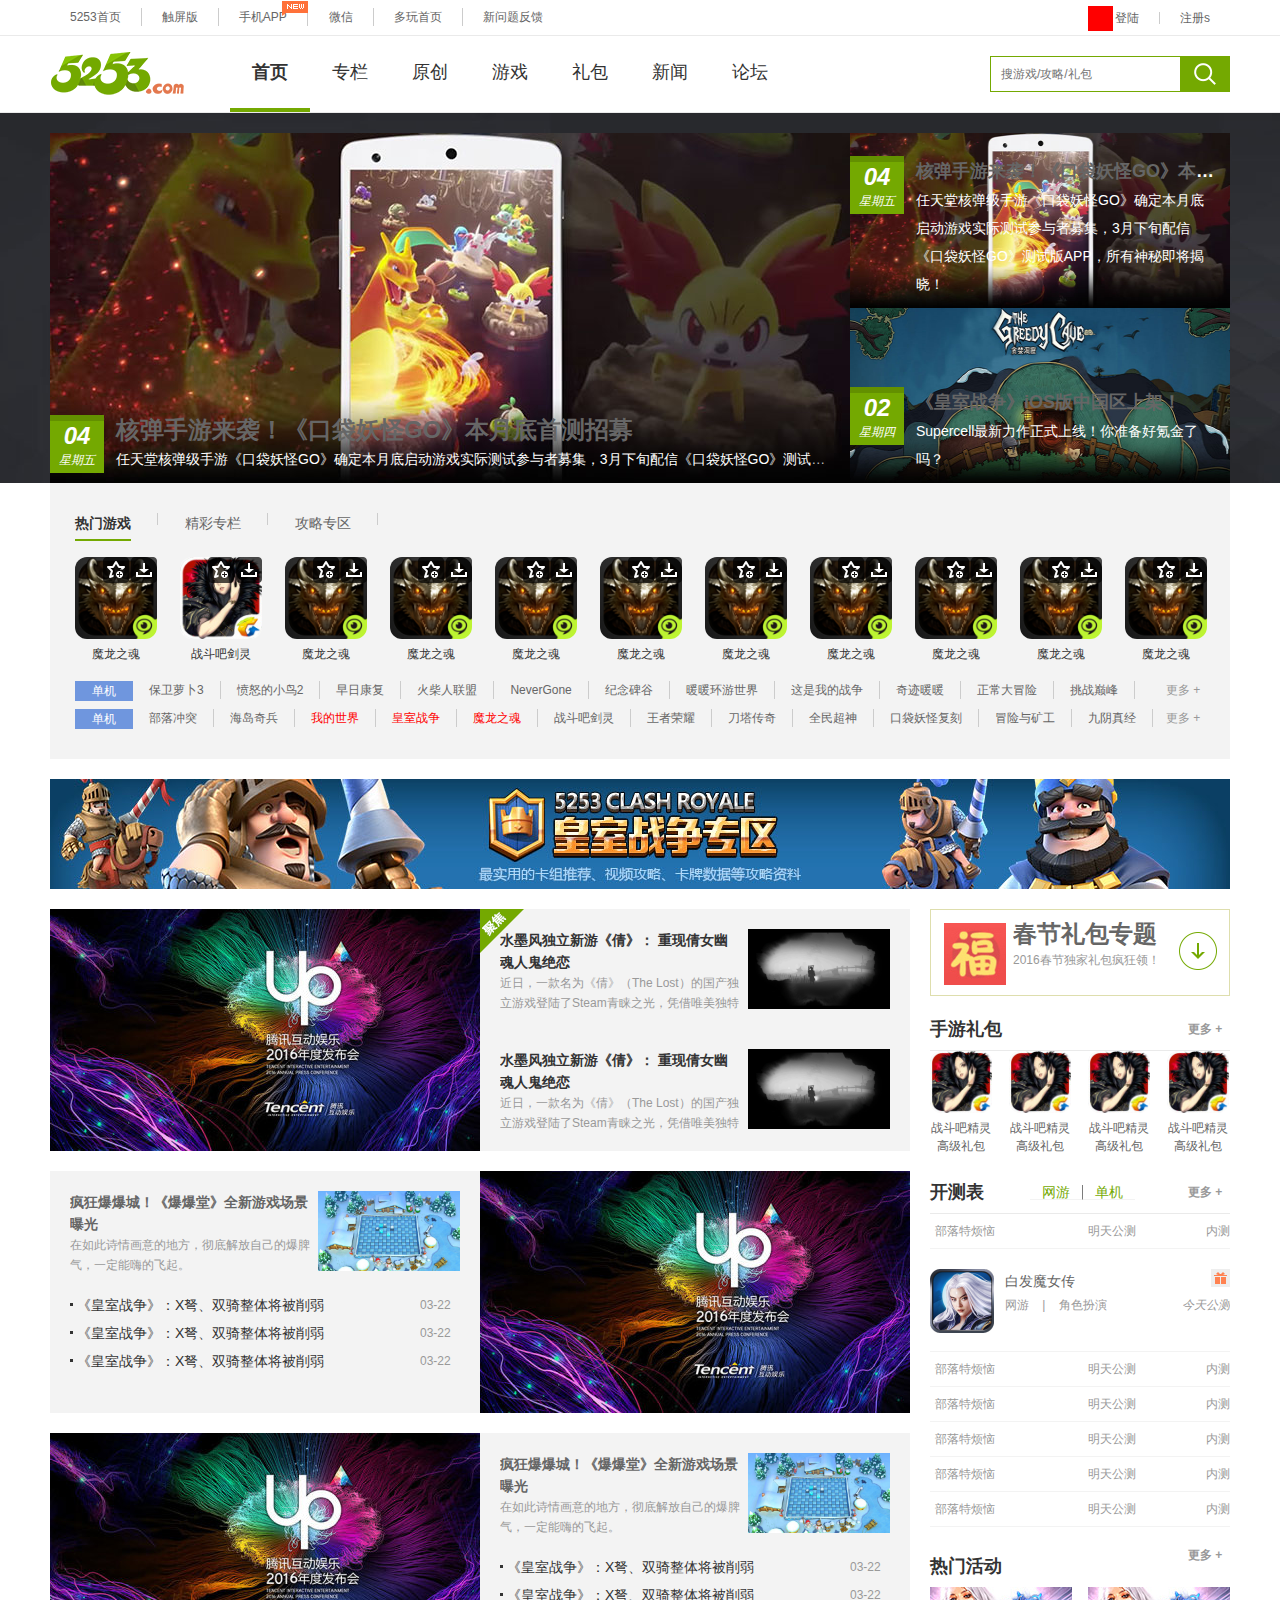
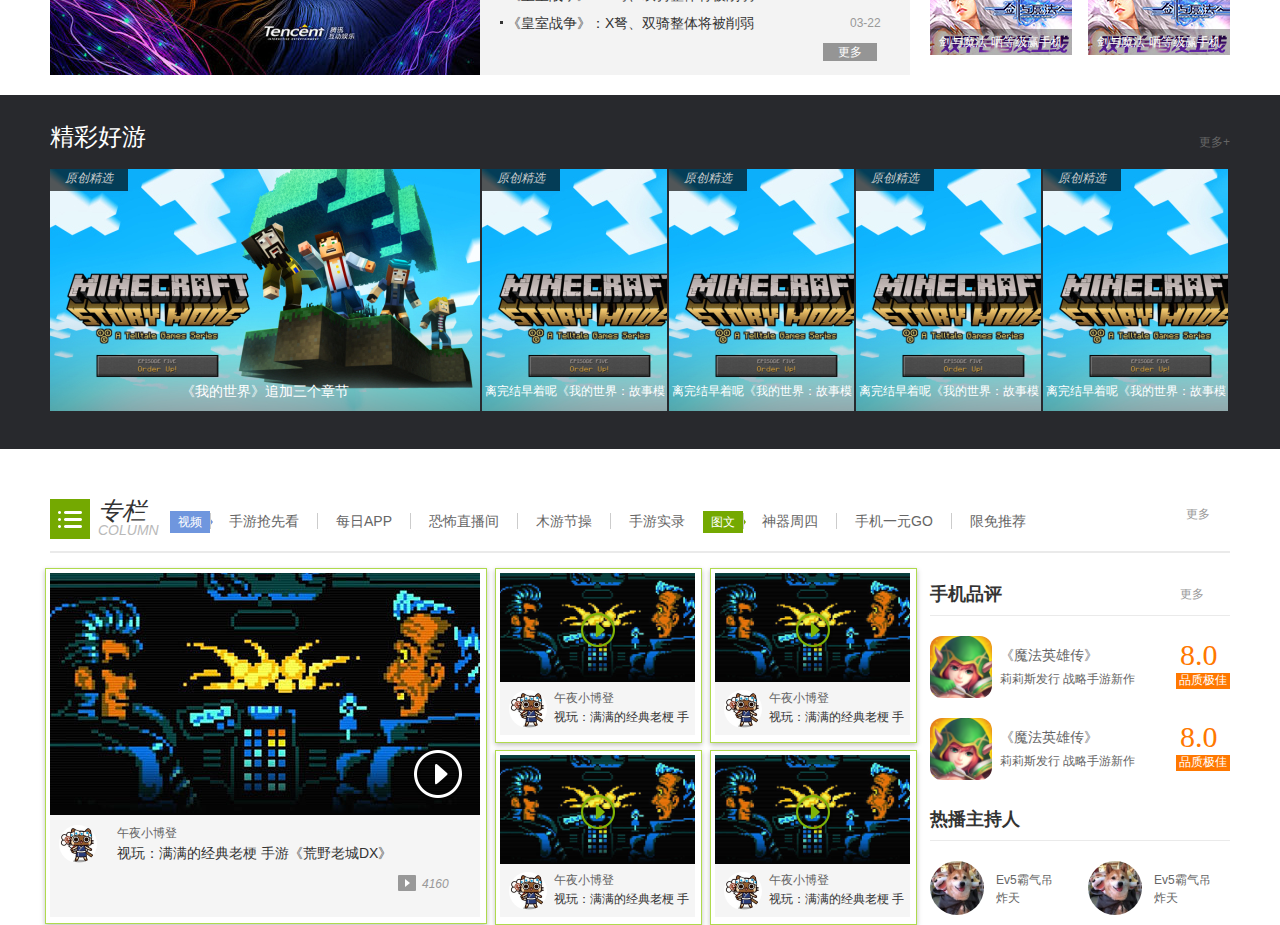
<file: index.html>
<!DOCTYPE html>
<html lang="en">
<head>
	<meta http-equiv="content-Type" content="text/html" charset="utf-8"> 
	<meta http-equiv="Content-language" content="zh-CN">
	<meta property="qc:admins" content="000000"> <!-- 用户使用权 -->
	<title>5253手机游网_好玩的游戏免费下载_我爱上手机游戏第一站</title>
	<meta name="keywords" content="手机游戏，手机游戏下载，手机游戏免费下载，iPad游戏，iphone游戏，安卓Android游戏，好玩的手机游戏，手机游戏排行榜">
	<meta name="disription" content="5253.com为玩家免费提供最新最全好玩的安卓Andriod、iPhone、iPad手机游戏下载，最详尽的手机游戏攻略，最专业的手机游戏交流社区以及权威的手机游戏评测，是手机游戏玩家找游戏玩游戏的第一选择！">
	<meta name="baidu-site-verification" content="z57pjpgrR">
	<meta name="360-site-verificstion" content="">
	<meta name="google-site-verification" content="">
	<meta name="mobile-agent" content="format=html5; url=http://m.5253.com"> <!-- 移动代理 -->
	<link rel="stylesheet" type="text/css" href="style/index.css">
	<link rel="stylesheet" type="text/css" href="style/index v2.css">
</head>
<body>
	<div class="top_warp">
		<div class="top">
			<ul class="top_l fl">
				<li class="first-li">
					<a href="#" title="5253首页" target="_blank">5253首页</a>
				</li>
				<li>
					<a href="#" title="触屏版" target="_blank">触屏版</a>
				</li >
				<li style="position:relative;">
					<a href="" title="手机APP" target="_blank">手机APP</a>
					<span class="icon_new"></span>
				</li>
				<li>
					<a href="#" id="microMessage" class="microMessage" title="_blank">微信
						<div class="qrcode_hover" style="display:;">
							<span class="qrcode_serv">
								<i></i>
								5253礼包
							</span>
							<span class="qrcode_book">
								<i></i>
								5253原创
							</span>
						</div>
					</a>
				</li>
								<li class="first-li">
					<a href="#" title="多玩首页" target="_blank">多玩首页</a>
				</li>
								<li class="first-li">
					<a href="#" title="新问题反馈" target="_blank" class="bor_none">新问题反馈</a>
				</li>

			</ul>
			<ul class="top_r fr">
				<li>
					<div class="login">
					<span id="userlogin" class="start_name">登陆</span>
					<span  class="user_face" id="userFaceWarp"></span>
					<div class="suc_wrap" style="display:none;">
						<a href="javascript:;" target="_blank" id="userHome" class="login_item">
							我的主页
						</a>
						<a href="javascript:;" target="_blank" id="userData" class="login_item">
							个人资料
						</a>
						<a href="javascript:;" target="_blank" id="userMessage" class="login_item">
							消息提醒
						</a>
						<a href="javascript:;" target="_blank" id="loginOut" class="login_item loginOut">
							退出
						</a>



					</div>

					</div>
				</li>
				<li class="last_li" id="regsiterLi">
					<div class="bor_none register">
						<a href="#" target="_blank">注册s</a>
					</div>
				</li>	
			</ul>
		</div>
	</div>
	<div class="nav_warp" id="navWarp">
		<div class="nav">
			<div class="logo" style="cursor:pointer;">
				
			</div>
			<ul id="mainTitle">
				<li>
					<a href="http://www.5253.com/"target="_blank" class="keep_active">首页</a>
				</li>
				<li>
					<a href="http://www.5253.com/zhuanlan.html"target="_blank" class="">专栏</a>
				</li>
				<li>
					<a href="http://www.5253.com/"target="_blank" class="">原创</a>
				</li>
				<li>
					<a href="http://www.5253.com/"target="_blank" class="">游戏</a>
				</li>
				<li>
					<a href="http://www.5253.com/"target="_blank" class="">礼包</a>
				</li>
				<li>
					<a href="http://www.5253.com/"target="_blank" class="">新闻</a>
				</li>
				<li>
					<a href="http://www.5253.com/"target="_blank" class="">论坛</a>
				</li>

			</ul>
			<div class="search_wrap">
				<input type="text" id="searchKey" placeholder="搜游戏/攻略/礼包">
				<a href="javascript:;" class="search_btn" id="searchBtn">
					<i></i>
				</a>
				<ul id="searchRes" style="display:none;">
					<li class="selected">
						<a href="#" target="_blank" class="game">
							<span class="img">
								<img src="images/30445_w32_h32.png">
							</span>
							<span class="name">漫威：未来之战
							</span>
						</a>
					</li>
					<li class="selected">
						<a href="#" target="_blank" class="game">
							<span class="img">
								<img src="images/30445_w32_h32.png">
							</span>
							<span class="name">漫威：未来之战
							</span>
						</a>
					</li>
					<li class="selected">
						<a href="#" target="_blank" class="game">
							<span class="img">
								<img src="images/30445_w32_h32.png">
							</span>
							<span class="name">漫威：未来之战
							</span>
						</a>
					</li>
					<li class="selected">
						<a href="#" target="_blank" class="game">
							<span class="img">
								<img src="images/30445_w32_h32.png">
							</span>
							<span class="name">漫威：未来之战
							</span>
						</a>
					</li>
					<li class="selected">
						<a href="#" target="_blank" class="game">
							<span class="img">
								<img src="images/30445_w32_h32.png">
							</span>
							<span class="name">漫威：未来之战
							</span>
						</a>
					</li>
					<li class="selected">
						<a href="#" target="_blank" class="game">
							<span class="img">
								<img src="images/30445_w32_h32.png">
							</span>
							<span class="name">漫威：未来之战
							</span>
						</a>
					</li>
					<li class="selected">
						<a href="#" target="_blank" class="text">
							每日APP598期：《动力盘旋》 天才滑板少年极速比拼
						</a>
					</li>
					<li class="selected">
						<a href="#" target="_blank" class="text">
							每日APP598期：《动力盘旋》 天才滑板少年极速比拼
						</a>
					</li>
					<li class="selected">
						<a href="#" target="_blank" class="text">
							每日APP598期：《动力盘旋》 天才滑板少年极速比拼
						</a>
					</li>
				</ul>				
			</div>
		</div>
		<div class="hov_bar" id="hov_bar">
			<ul id="titleItem_1" style="display:none; left:-78px;">
					<li>
						<a href="#" target="_blank" data-dwclick="dwclick" data-ckstat="home_sub_nav0">每日APP</a>
					</li>
					<li>
						<a href="#" target="_blank" data-dwclick="dwclick" data-ckstat="home_sub_nav1">手游抢先看</a>
					</li>
					<li>
						<a href="#" target="_blank" data-dwclick="dwclick" data-ckstat="home_sub_nav2">恐怖直播间</a>
					</li>
					<li>
						<a href="#" target="_blank" data-dwclick="dwclick" data-ckstat="home_sub_nav3">木游节操</a>
					</li>

					<li>
						<a href="#" target="_blank" data-dwclick="dwclick" data-ckstat="home_sub_nav4">霸气测录</a>
					</li>
					<li>
						<a href="#" target="_blank" data-dwclick="dwclick" data-ckstat="home_sub_nav5">神奇周四</a>
					</li>
					
					<li>
						<a href="#" target="_blank" data-dwclick="dwclick" data-ckstat="home_sub_nav6">新游速报</a>
					</li>
					<li>
						<a href="#" target="_blank" data-dwclick="dwclick" data-ckstat="home_sub_nav7">无责乱评</a>
					</li>

					<li>
						<a href="#" target="_blank" data-dwclick="dwclick" data-ckstat="home_sub_nav8">全部栏目</a>
					</li>
			</ul>
			<ul id="titleItem_2" style="display:none; left:180px;">
					<li>
						<a href="#" target="_blank" data-dwclick="dwclick" data-ckstat="home_sub_nav0">每日APP</a>
					</li>
					<li>
						<a href="#" target="_blank" data-dwclick="dwclick" data-ckstat="home_sub_nav1">手游抢先看</a>
					</li>
					<li>
						<a href="#" target="_blank" data-dwclick="dwclick" data-ckstat="home_sub_nav2">恐怖直播间</a>
					</li>
					<li>
						<a href="#" target="_blank" data-dwclick="dwclick" data-ckstat="home_sub_nav3">木游节操</a>
					</li>

					<li>
						<a href="#" target="_blank" data-dwclick="dwclick" data-ckstat="home_sub_nav4">霸气测录</a>
					</li>
					<li>
						<a href="#" target="_blank" data-dwclick="dwclick" data-ckstat="home_sub_nav5">神奇周四</a>
					</li>
					
					<li>
						<a href="#" target="_blank" data-dwclick="dwclick" data-ckstat="home_sub_nav6">新游速报</a>
					</li>
					<li>
						<a href="#" target="_blank" data-dwclick="dwclick" data-ckstat="home_sub_nav7">无责乱评</a>
					</li>

					<li>
						<a href="#" target="_blank" data-dwclick="dwclick" data-ckstat="home_sub_nav8">全部栏目</a>
					</li>
			</ul>
			<ul id="titleItem_3" style="display:none;left:162px;">
					<li>
						<a href="#" target="_blank" data-dwclick="dwclick" data-ckstat="home_sub_nav0">每日APP</a>
					</li>
					<li>
						<a href="#" target="_blank" data-dwclick="dwclick" data-ckstat="home_sub_nav1">手游抢先看</a>
					</li>
					<li>
						<a href="#" target="_blank" data-dwclick="dwclick" data-ckstat="home_sub_nav2">恐怖直播间</a>
					</li>
					<li>
						<a href="#" target="_blank" data-dwclick="dwclick" data-ckstat="home_sub_nav3">木游节操</a>
					</li>

					<li>
						<a href="#" target="_blank" data-dwclick="dwclick" data-ckstat="home_sub_nav4">霸气测录</a>
					</li>
					<li>
						<a href="#" target="_blank" data-dwclick="dwclick" data-ckstat="home_sub_nav5">神奇周四</a>
					</li>
					
					<li>
						<a href="#" target="_blank" data-dwclick="dwclick" data-ckstat="home_sub_nav6">新游速报</a>
					</li>
					<li>
						<a href="#" target="_blank" data-dwclick="dwclick" data-ckstat="home_sub_nav7">无责乱评</a>
					</li>

					<li>
						<a href="#" target="_blank" data-dwclick="dwclick" data-ckstat="home_sub_nav8">全部栏目</a>
					</li>
			</ul>
			<ul id="titleItem_4" style="display:none; left:386px;">
					<li>
						<a href="#" target="_blank" data-dwclick="dwclick" data-ckstat="home_sub_nav0">每日APP</a>
					</li>
					<li>
						<a href="#" target="_blank" data-dwclick="dwclick" data-ckstat="home_sub_nav1">手游抢先看</a>
					</li>
					<li>
						<a href="#" target="_blank" data-dwclick="dwclick" data-ckstat="home_sub_nav2">恐怖直播间</a>
					</li>
					<li>
						<a href="#" target="_blank" data-dwclick="dwclick" data-ckstat="home_sub_nav3">木游节操</a>
					</li>

					<li>
						<a href="#" target="_blank" data-dwclick="dwclick" data-ckstat="home_sub_nav4">霸气测录</a>
					</li>
					<li>
						<a href="#" target="_blank" data-dwclick="dwclick" data-ckstat="home_sub_nav5">神奇周四</a>
					</li>
					
					<li>
						<a href="#" target="_blank" data-dwclick="dwclick" data-ckstat="home_sub_nav6">新游速报</a>
					</li>
					<li>
						<a href="#" target="_blank" data-dwclick="dwclick" data-ckstat="home_sub_nav7">无责乱评</a>
					</li>

					<li>
						<a href="#" target="_blank" data-dwclick="dwclick" data-ckstat="home_sub_nav8">全部栏目</a>
					</li>
			</ul>
			<ul id="titleItem_5" style="display:none; left:385px;">
					<li>
						<a href="#" target="_blank" data-dwclick="dwclick" data-ckstat="home_sub_nav0">每日APP</a>
					</li>
					<li>
						<a href="#" target="_blank" data-dwclick="dwclick" data-ckstat="home_sub_nav1">手游抢先看</a>
					</li>
					<li>
						<a href="#" target="_blank" data-dwclick="dwclick" data-ckstat="home_sub_nav2">恐怖直播间</a>
					</li>
					<li>
						<a href="#" target="_blank" data-dwclick="dwclick" data-ckstat="home_sub_nav3">木游节操</a>
					</li>

					<li>
						<a href="#" target="_blank" data-dwclick="dwclick" data-ckstat="home_sub_nav4">霸气测录</a>
					</li>
					<li>
						<a href="#" target="_blank" data-dwclick="dwclick" data-ckstat="home_sub_nav5">神奇周四</a>
					</li>
					
					<li>
						<a href="#" target="_blank" data-dwclick="dwclick" data-ckstat="home_sub_nav6">新游速报</a>
					</li>
					<li>
						<a href="#" target="_blank" data-dwclick="dwclick" data-ckstat="home_sub_nav7">无责乱评</a>
					</li>

					<li>
						<a href="#" target="_blank" data-dwclick="dwclick" data-ckstat="home_sub_nav8">全部栏目</a>
					</li>
			</ul>
		</div>
	</div>
	<!-- banner -->
	<div class="banner_wrap">
		<div class="banner">
			<div class="b_item b_l" style="cursor:pointer;">
				<img alt="核弹手游来袭！《口袋妖怪GO》本月底首测招募" src="images/201603101746101632.jpeg" width="800px" height="350px">
				<div class="b_des default">
					<span>
						<i class="day">04</i>
						<i class="week">星期五</i>
					</span>
					<h2>
						<a href="#">                                                        核弹手游来袭！《口袋妖怪GO》本月底首测招募
                                                    </a>
					</h2>
					<h6>
						<a href="#">                                                         任天堂核弹级手游《口袋妖怪GO》确定本月底启动游戏实际测试参与者募集，3月下旬配信《口袋妖怪GO》测试版APP，所有神秘即将揭晓！
                                                                                      		                     
                                                    </a>
					</h6>
				</div>
			</div>
			<div class="b_item b_r_1" style="cursor:pointer;">
				<img alt="核弹手游来袭！《口袋妖怪GO》本月底首测招募" src="images/201603101746101632.jpeg" width="800px" height="350px">
				<div class="b_des ">
					<span>
						<i class="day">04</i>
						<i class="week">星期五</i>
					</span>
					<h2>
						<a href="#">                                                        核弹手游来袭！《口袋妖怪GO》本月底首测招募
                                                    </a>
					</h2>
					<h6>
						<a href="#">                                                         任天堂核弹级手游《口袋妖怪GO》确定本月底启动游戏实际测试参与者募集，3月下旬配信《口袋妖怪GO》测试版APP，所有神秘即将揭晓！
                                                                                      		                     
                                                    </a>
					</h6>
				</div>
			</div>
			<div class="b_item b_r_2" style="cursor:pointer;">
				<img alt="《皇室战争》ios版中国区上架
				！" src="images/201603100951515961.jpeg" width="380px" height="175px">
				<div class="b_des">
					<span>
						<i class="day">02</i>
						<i class="week">星期四</i>
					</span>
					<h2>
						<a href="#">                   《皇室战争》iOS版中国区上架！
                                                    </a>
					</h2>
					<h6>
						<a href="#">      
                        Supercell最新力作正式上线！你准备好氪金了吗？
                                                                                      		                     
                                                    </a>
					</h6>
				</div>
			</div>
		</div>
	</div>
	<!-- banner end -->
	<!-- 热门推荐start-->
	<div class="game_type" id="gameTypeWrap">
		<ul class="top clearfix">
			<li class="first">
				<a href="javascript:;" class="active">热门游戏</a>
				<i></i>
			</li>

			<li>
				<a href="javascript:;" class="">精彩专栏</a>
				<i></i>
			</li>

			<li>
				<a href="javascript:;" class="">攻略专区</a>
				<i></i>
			</li>
		</ul>
			<!-- 热门游戏start -->

		<ul class="center clearfix" style="display:none;">
			<li>
				<a href="#">
					<span class="photo">
						<img src="images/42739_w96_h96.jpeg">
					</span>
					<span class="name">射雕英雄传3D</span>
					<i class="save mod_save_down"></i>
					<i class="down mod_save_down"></i>
				</a>
			</li>
			<li>
				<a href="#">
					<span class="photo">
						<img src="images/50014_w96_h96.png">
					</span>
					<span class="name">青丘狐传说</span>
					<i class="save mod_save_down"></i>
					<i class="down mod_save_down"></i>
				</a>
			</li>
			<li>
				<a href="#">
					<span class="photo">
						<img src="images/38971_w96_h96.png">
					</span>
					<span class="name">保卫萝卜3</span>
					<i class="save mod_save_down"></i>
					<i class="down mod_save_down"></i>
				</a>
			</li>
			<li>
				<a href="#">
					<span class="photo">
						<img src="images/19768_w96_h96.jpeg">
					</span>
					<span class="name">战斗吧剑灵</span>
					<i class="save mod_save_down"></i>
					<i class="down mod_save_down"></i>
				</a>
			</li>
			
			<li>
				<a href="#">
					<span class="photo">
						<img src="images/48751_w96_h96.png">
					</span>
					<span class="name">剑与魔法</span>
					<i class="save mod_save_down"></i>
					<i class="down mod_save_down"></i>
				</a>
			</li>
			<li>
				<a href="#">
					<span class="photo">
						<img src="images/15508_w96_h96.png">
					</span>
					<span class="name">征程</span>
					<i class="save mod_save_down"></i>
					<i class="down mod_save_down"></i>
				</a>
			</li>
			<li>
				<a href="#">
					<span class="photo">
						<img src="images/276_w96_h96.png">
					</span>
					<span class="name">我叫MT Online</span>
					<i class="save mod_save_down"></i>
					<i class="down mod_save_down"></i>
				</a>
			</li>
			<li>
				<a href="#">
					<span class="photo">
						<img src="images/49879_w96_h96.png">
					</span>
					<span class="name">皇室战争</span>
					<i class="save mod_save_down"></i>
					<i class="down mod_save_down"></i>
				</a>
			</li>
			<li>
				<a href="#">
					<span class="photo">
						<img src="images/31081_w96_h96.jpeg">
					</span>
					<span class="name">天子</span>
					<i class="save mod_save_down"></i>
					<i class="down mod_save_down"></i>
				</a>
			</li>
			<li>
				<a href="#">
					<span class="photo">
						<img src="images/46663_w96_h96.jpeg">
					</span>
					<span class="name">永夜之帝国双璧</span>
					<i class="save mod_save_down"></i>
					<i class="down mod_save_down"></i>
				</a>
			</li>
			<li class="last">
				<a href="#">
					<span class="photo">
						<img src="images/48277_w96_h96.png">
					</span>
					<span class="name">航海王强者之路</span>
					<i class="save mod_save_down"></i>
					<i class="down mod_save_down"></i>
				</a>
			</li>

		</ul>
		<!-- 热门游戏end -->
		<!-- 精彩专栏start -->
		<ul class="center clearfix column_wrap" style="display:none;">
			<li>
				<ul class="column clearfix" >
					<li class="column_video">
						<a targrt="_blank"
						 href="#">视频</a>
					</li>
					<li>
						<a target="_blank" href="#">
							<img src="images/201510211349444460.jpeg" alt="恐怖直播间">
							<i>每周一</i>
							<span class="hover_mask">恐怖直播间</span>
						</a>
					</li>
					<li>
						<a target="_blank" href="#">
							<img src="images/201510211349444460.jpeg" alt="恐怖直播间">
							<i>每周五</i>
							<span class="hover_mask">手游竞技场</span>
						</a>
					</li>
					<li>
						<a target="_blank" href="#">
							<img src="images/201510211349444460.jpeg" alt="恐怖直播间">
							<i>每周一</i>
							<span class="hover_mask">恐怖直播间</span>
						</a>
					</li>
					<li>
						<a target="_blank" href="#">
							<img src="images/201510211349444460.jpeg" alt="恐怖直播间">
							<i>每周一</i>
							<span class="hover_mask">恐怖直播间</span>
						</a>
					</li>
					<li>
						<a target="_blank" href="#">
							<img src="images/201510211349444460.jpeg" alt="恐怖直播间">
							<i>每周一</i>
							<span class="hover_mask">恐怖直播间</span>
						</a>
					</li>
					<li>
						<a target="_blank" href="#">
							<img src="images/201510211349444460.jpeg" alt="恐怖直播间">
							<i>每周一</i>
							<span class="hover_mask">恐怖直播间</span>
						</a>
					</li>
					<li class="last">
						<a target="_blank" href="#">
							<img src="images/201510211349444460.jpeg" alt="神奇周四">
							<i>每周一</i>
							<span class="hover_mask">神奇周四</span>
						</a>
					</li>
			
				</ul>
			</li>
			<li>
				<ul class="column clearfix" >
					<li class="column_pictxt">
						<a targrt="_blank"
						 href="#">图文</a>
					</li>
					<li>
						<a target="_blank" href="#">
							<img src="images/201510211349444460.jpeg" alt="手游实录">
							<span class="hover_mask">手游实录</span>
						</a>
					</li>
					<li>
						<a target="_blank" href="#">
							<img src="images/201510211349444460.jpeg" alt="新游速报">
							<span class="hover_mask">新游速报</span>
						</a>
					</li>
					<li>
						<a target="_blank" href="#">
							<img src="images/201510211349444460.jpeg" alt="手游一元go">
							<i>每周一</i>
							<span class="hover_mask">手游一元go</span>
						</a>
					</li>
					<li>
						<a target="_blank" href="#">
							<img src="images/201510211349444460.jpeg" alt="歪果仁日报">
							<span class="hover_mask">歪果仁日报</span>
						</a>
					</li>
					<li>
						<a target="_blank" href="#">
							<img src="images/201510211349444460.jpeg" alt="手游top榜">
							<span class="hover_mask">手游TOP榜</span>
						</a>
					</li>
					<li>
						<a target="_blank" href="#">
							<img src="images/201510211349444460.jpeg" alt="新游评测">
							<span class="hover_mask">新游评测</span>
						</a>
					</li>
					<li class="last">
						<a target="_blank" href="#">
							<img src="images/201510211349444460.jpeg" alt="神奇周四">
							<span class="hover_mask">神奇周四</span>
						</a>
					</li>

				</ul>
			</li>
		</ul>
		<!-- 精彩专栏end -->
		<!-- 攻略专区start -->
		<ul class="center clearfix" style="display:block;">
			<li>
				<a href="#">
				<span class="photo">
					<img src="images/47704_w96_h96.png">
					<i>全方位攻略</i>
				</span>
				<span class="name">魔龙之魂</span>
				<i class="save mod_save_down"></i>
				<i class="down mod_save_down"></i>	
				</a>
			</li>
			<li>
				<a href="#">
					<span class="photo">
						<img src="images/19768_w96_h96.jpeg">
					</span>
					<span class="name">战斗吧剑灵</span>
					<i class="save mod_save_down"></i>
					<i class="down mod_save_down"></i>
				</a>
			</li>
			<li>
				<a href="#">
				<span class="photo">
					<img src="images/47704_w96_h96.png">
					<i>全方位攻略</i>
				</span>
				<span class="name">魔龙之魂</span>
				<i class="save mod_save_down"></i>
				<i class="down mod_save_down"></i>	
				</a>
			</li>
			<li>
				<a href="#">
				<span class="photo">
					<img src="images/47704_w96_h96.png">
					<i>全方位攻略</i>
				</span>
				<span class="name">魔龙之魂</span>
				<i class="save mod_save_down"></i>
				<i class="down mod_save_down"></i>	
				</a>
			</li>
			<li>
				<a href="#">
				<span class="photo">
					<img src="images/47704_w96_h96.png">
					<i>全方位攻略</i>
				</span>
				<span class="name">魔龙之魂</span>
				<i class="save mod_save_down"></i>
				<i class="down mod_save_down"></i>	
				</a>
			</li>
			<li>
				<a href="#">
				<span class="photo">
					<img src="images/47704_w96_h96.png">
					<i>全方位攻略</i>
				</span>
				<span class="name">魔龙之魂</span>
				<i class="save mod_save_down"></i>
				<i class="down mod_save_down"></i>	
				</a>
			</li>
			<li>
				<a href="#">
				<span class="photo">
					<img src="images/47704_w96_h96.png">
					<i>全方位攻略</i>
				</span>
				<span class="name">魔龙之魂</span>
				<i class="save mod_save_down"></i>
				<i class="down mod_save_down"></i>	
				</a>
			</li>
			<li>
				<a href="#">
				<span class="photo">
					<img src="images/47704_w96_h96.png">
					<i>全方位攻略</i>
				</span>
				<span class="name">魔龙之魂</span>
				<i class="save mod_save_down"></i>
				<i class="down mod_save_down"></i>	
				</a>
			</li>
			<li>
				<a href="#">
				<span class="photo">
					<img src="images/47704_w96_h96.png">
					<i>全方位攻略</i>
				</span>
				<span class="name">魔龙之魂</span>
				<i class="save mod_save_down"></i>
				<i class="down mod_save_down"></i>	
				</a>
			</li>
			<li>
				<a href="#">
				<span class="photo">
					<img src="images/47704_w96_h96.png">
					<i>全方位攻略</i>
				</span>
				<span class="name">魔龙之魂</span>
				<i class="save mod_save_down"></i>
				<i class="down mod_save_down"></i>	
				</a>
			</li>
			<li class="last">
				<a href="#">
				<span class="photo">
					<img src="images/47704_w96_h96.png">
					<i>全方位攻略</i>
				</span>
				<span class="name">魔龙之魂</span>
				<i class="save mod_save_down"></i>
				<i class="down mod_save_down"></i>	
				</a>
			</li>


		</ul>


		<!-- 攻略专区end -->
		<!-- 游戏列表start -->
		<ul class="bottom">
			<li class="clearfix">
				<span>单机</span>
				<ul>
					<li>
						<a href="#">保卫萝卜3</a>
					</li>
					<li>
						<a href="#">愤怒的小鸟2</a>
					</li>
					<li>
						<a href="#">早日康复</a>
					</li>
					<li>
						<a href="#">火柴人联盟</a>
					</li>
					<li>
						<a href="#">NeverGone</a>
					</li>
					<li>
						<a href="#">纪念碑谷</a>
					</li>
					<li>
						<a href="#">暖暖环游世界</a>
					</li>
					<li>
						<a href="#">这是我的战争</a>
					</li>
					<li>
						<a href="#">奇迹暖暖</a>
					</li>
					<li>
						<a href="#">正常大冒险</a>
					</li>
					<li>
						<a href="#">挑战巅峰</a>
					</li>
					

				</ul>
				<a href="#" target="_blank" class="more">更多&nbsp;+</a>
			</li>
			<li class="clearfix">
				<span class="ol">单机</span>
				<ul>
					<li class="first">
						<a href="#">部落冲突</a>
					</li>
					<li>
						<a href="#">海岛奇兵</a>
					</li>
					<li>
						<a href="#">
							<font color="#FF0000">我的世界</font>
						</a>
					</li>
					<li>
						<a href="#">
							<font color="#FF0000">皇室战争</font>
						</a>
					</li>
					<li>
						<a href="#">
							<font color="#FF0000">魔龙之魂</font>
						</a>
					</li>
					<li>
						<a href="#">战斗吧剑灵</a>
					</li>
					<li>
						<a href="#">王者荣耀</a>
					</li>
					<li>
						<a href="#">刀塔传奇</a>
					</li>
					<li>
						<a href="#">全民超神</a>
					</li>
					<li>
						<a href="#">口袋妖怪复刻</a>
					</li>
					<li>
						<a href="#">冒险与矿工</a>
					</li>
					<li>
						<a href="#">九阴真经</a>
					</li>
					

				</ul>
				<a href="#" target="_blank" class="more">更多&nbsp;+</a>
			</li>

		</ul>
		<!-- 游戏列表end -->

	</div>
	<!-- 新顶部推荐start -->
		<!-- 新顶部推荐end -->
		<!-- ad start -->
	<div class="ad_wrap" target="_blank" style="display:block;">
		<a href="#">
			<img src="images/1458011703494_462987082.jpg" width="1180"; height="110">
		</a>
		<div class="blank10"></div>
	</div>	
		
		<!-- ad end -->
		<!-- content head start -->
	<div class="con_head" id="step_3">
		<ul class="left fl">
			<li class="type_1">
				<a href="#">
					<img src="images/201603151723033558_430.jpeg" alt="3.25腾讯up多款新手游即将亮相">
					<span class="img_hover"></span>
				</a>
				<div class="bottom default">
					<h3 >3.25腾讯up多款新手游即将亮相</h3>
					<p>                                    一年的时间，有如弹指一挥间。近日，腾讯互娱公布UP腾讯互娱2016年度发布会将于3月25日在北京国家会议中心召开。文学、影视、游戏、动漫齐聚一堂，信息量也是颇多。更多神秘手游大作敬请期待3月25日，多玩5253手游网记者带来的前线报道。
					</p>
				</div>
			</li>
			<li class="type_2">
				<i class="pngFix"></i>
				<ul>
					<li>
						<div class="des">
							<h4>
								<a href="#">
                                            水墨风独立新游《倩》： 重现倩女幽魂人鬼绝恋
                                 </a>

							</h4>
							<p>
                                            近日，一款名为《倩》（The Lost）的国产独立游戏登陆了Steam青睐之光，凭借唯美独特的画风和虐心的剧情收获了不少玩家的关注和好评。据开发者介绍，游戏将于2016年年中推出PC版和PS4版，并在今年之内登陆移动平台。
                                    </p>
						</div>
						<a href="#" class="img">
							<img src="images/201603221606228883_430.png" alt="水墨风独立新游《倩》： 重现倩女幽魂人鬼绝恋">
						</a>
					</li>
					<li>
						<div class="des">
							<h4>
								<a href="#">
                                            水墨风独立新游《倩》： 重现倩女幽魂人鬼绝恋
                                 </a>

							</h4>
							<p>
                                            近日，一款名为《倩》（The Lost）的国产独立游戏登陆了Steam青睐之光，凭借唯美独特的画风和虐心的剧情收获了不少玩家的关注和好评。据开发者介绍，游戏将于2016年年中推出PC版和PS4版，并在今年之内登陆移动平台。
                                    </p>
						</div>
						<a href="#" class="img">
							<img src="images/201603221606228883_430.png" alt="水墨风独立新游《倩》： 重现倩女幽魂人鬼绝恋">
						</a>
					</li>
				</ul>
			</li>
			<li class="type_3">
				<ul >
					<li class="first">
						<div class="des">
							<h4>
								<a href="#">                                                    疯狂爆爆城！《爆爆堂》全新游戏场景曝光
								</a>
								
							</h4>
							<p>在如此诗情画意的地方，彻底解放自己的爆脾气，一定能嗨的飞起。</p>
							
						</div>
						<a href="#" class="img">
								<img src="images/201603221035055740_430.jpeg" alt="疯狂爆爆城！《爆爆堂》全新游戏场景曝光">
							</a>
					</li>
					<li>
						<i></i>
						<a href="#" class="title">《皇室战争》：X弩、双骑整体将被削弱</a>
						<span class="time">03-22</span>
					</li>
					<li>
						<i></i>
						<a href="#" class="title">《皇室战争》：X弩、双骑整体将被削弱</a>
						<span class="time">03-22</span>
					</li>
					<li>
						<i></i>
						<a href="#" class="title">《皇室战争》：X弩、双骑整体将被削弱</a>
						<span class="time">03-22</span>
					</li>




				</ul>
			</li>
			<li class="type_1">
				<a href="#">
					<img src="images/201603151723033558_430.jpeg" alt="3.25腾讯up多款新手游即将亮相">
					<span class="img_hover"></span>
				</a>
				<div class="bottom default">
					<h3 >3.25腾讯up多款新手游即将亮相</h3>
					<p>                                    一年的时间，有如弹指一挥间。近日，腾讯互娱公布UP腾讯互娱2016年度发布会将于3月25日在北京国家会议中心召开。文学、影视、游戏、动漫齐聚一堂，信息量也是颇多。更多神秘手游大作敬请期待3月25日，多玩5253手游网记者带来的前线报道。
					</p>
				</div>
			</li>
			<li class="type_1">
				<a href="#">
					<img src="images/201603151723033558_430.jpeg" alt="3.25腾讯up多款新手游即将亮相">
					<span class="img_hover"></span>
				</a>
				<div class="bottom default">
					<h3 >3.25腾讯up多款新手游即将亮相</h3>
					<p>                                    一年的时间，有如弹指一挥间。近日，腾讯互娱公布UP腾讯互娱2016年度发布会将于3月25日在北京国家会议中心召开。文学、影视、游戏、动漫齐聚一堂，信息量也是颇多。更多神秘手游大作敬请期待3月25日，多玩5253手游网记者带来的前线报道。
					</p>
				</div>
			</li>
			<li class="type_3">
				<ul >
					<li class="first">
						<div class="des">
							<h4>
								<a href="#">                                                    疯狂爆爆城！《爆爆堂》全新游戏场景曝光
								</a>
								
							</h4>
							<p>在如此诗情画意的地方，彻底解放自己的爆脾气，一定能嗨的飞起。</p>
							
						</div>
						<a href="#" class="img">
								<img src="images/201603221035055740_430.jpeg" alt="疯狂爆爆城！《爆爆堂》全新游戏场景曝光">
						</a>
					</li>
					<li>
						<i></i>
						<a href="#" class="title">《皇室战争》：X弩、双骑整体将被削弱</a>
						<span class="time">03-22</span>
					</li>
					<li>
						<i></i>
						<a href="#" class="title">《皇室战争》：X弩、双骑整体将被削弱</a>
						<span class="time">03-22</span>
					</li>
					<li>
						<i></i>
						<a href="#" class="title">《皇室战争》：X弩、双骑整体将被削弱</a>
						<span class="time">03-22</span>
					</li>




				</ul>
				<a href="#" target="_blank" class="more">更多</a>
			</li>

		</ul>
		<div class="right fr">
			<a href="#" class="app_down">
				<i class="logo pngFix">
					<img src="images/cjlb80.jpg" width="50px" height="50px" alt="春节礼福专题"> 
				</i>
				<span class="head">春节礼包专题</span>
				<span class="des">2016春节独家礼包疯狂领！</span>
				<i class="down_img pngFix"></i>
			</a>
			<div class="gift_wrap">
				<h3>手游礼包
					<a href="#" target="_blank" class="more">更多&nbsp;+</a>
				</h3>

				<ul class="clearfix">
					<li >
						<a href="#">
							<span class="img">
								<img src="images/19768_w64_h64.jpeg" height="62px" width="62px"alt="战斗吧精灵高级礼包">
							</span>
							<span class="des">战斗吧精灵高级礼包</span>
						</a>
					</li>
					<li >
						<a href="#">
							<span class="img">
								<img src="images/19768_w64_h64.jpeg" height="62px" width="62px"alt="战斗吧精灵高级礼包">
							</span>
							<span class="des">战斗吧精灵高级礼包</span>
						</a>
					</li>
					<li >
						<a href="#">
							<span class="img">
								<img src="images/19768_w64_h64.jpeg" height="62px" width="62px"alt="战斗吧精灵高级礼包">
							</span>
							<span class="des">战斗吧精灵高级礼包</span>
						</a>
					</li>
					<li  class="last">
						<a href="#">
							<span class="img">
								<img src="images/19768_w64_h64.jpeg" height="62px" width="62px"alt="战斗吧精灵高级礼包">
							</span>
							<span class="des">战斗吧精灵高级礼包</span>
						</a>
					</li>
				</ul>
			</div> 	
				<div class="advance">
					<h3>
						开测表
						<ul>
							<li class="first">
								<a href="jacascript:;" class="active">网游</a>
							</li>
							<li>
								<a href="jacascript:;" class="active">单机</a>
							</li>
						</ul>
						<a href="#" target="_blank" class="more" class="more">更多&nbsp;+</a>
					</h3>
					<ul id="advanceWrap">
						<li class="">
							<div class="hover_wrap" style=display:none;>
								<a href="#" class="l_img">
									<img src="images/51994_w64_h64.png" alt="白发魔女传">
									<i class="save mod_save_down"></i>
									<i class="down mod_save_down"></i>
								</a>
								<p class="p2">
									<a href="javascript:;"style="cursor:default;">网游</a>
									<span>|</span>
									<a href="javascript:;"style="cursor:default;">角色扮演</a>
									<i>今天公测</i>

								</p>
							</div>
							<p class="face">
								<span class="name">部落特烦恼</span>
								<span class="time">明天公测</span>
								<span class="status">内测</span>
							</p>
						</li>
						<li class="active">
							<div class="hover_wrap" style=display:block;>
								<a href="#" class="l_img">
									<img src="images/51994_w64_h64.png" alt="白发魔女传">
									<i class="save mod_save_down"></i>
									<i class="down mod_save_down"></i>
								</a>
								<p class="p1">
									<a href="#">白发魔女传</a>
									<a href="#" class="gift_icon">礼物盒图标</a>
								</p>
								<p class="p2">
									<a href="javascript:;"style="cursor:default;">网游</a>
									<span>|</span>
									<a href="javascript:;"style="cursor:default;">角色扮演</a>
									<i>今天公测</i>

								</p>
							</div>
							<p class="face">
								<span class="name">部落特烦恼</span>
								<span class="time">明天公测</span>
								<span class="status">内测</span>
							</p>
						</li>
						<li class="">
							<div class="hover_wrap" style=display:none;>
								<a href="#" class="l_img">
									<img src="images/51994_w64_h64.png" alt="白发魔女传">
									<i class="save mod_save_down"></i>
									<i class="down mod_save_down"></i>
								</a>
								<p class="p1">
									<a href="#">白发魔女传</a>
									<a href="#" class="gift_icon">礼物盒图标</a>
								</p>
								<p class="p2">
									<a href="javascript:;"style="cursor:default;">网游</a>
									<span>|</span>
									<a href="javascript:;"style="cursor:default;">角色扮演</a>
									<i>今天公测</i>

								</p>
							</div>
							<p class="face">
								<span class="name">部落特烦恼</span>
								<span class="time">明天公测</span>
								<span class="status">内测</span>
							</p>
						</li>
						<li class="">
							<div class="hover_wrap" style=display:none;>
								<a href="#" class="l_img">
									<img src="images/51994_w64_h64.png" alt="白发魔女传">
									<i class="save mod_save_down"></i>
									<i class="down mod_save_down"></i>
								</a>
								<p class="p1">
									<a href="#">白发魔女传</a>
									<a href="#" class="gift_icon">礼物盒图标</a>
								</p>
								<p class="p2">
									<a href="javascript:;"style="cursor:default;">网游</a>
									<span>|</span>
									<a href="javascript:;"style="cursor:default;">角色扮演</a>
									<i>今天公测</i>

								</p>
							</div>
							<p class="face">
								<span class="name">部落特烦恼</span>
								<span class="time">明天公测</span>
								<span class="status">内测</span>
							</p>
						</li>
						<li class="">
							<div class="hover_wrap" style=display:none;>
								<a href="#" class="l_img">
									<img src="images/51994_w64_h64.png" alt="白发魔女传">
									<i class="save mod_save_down"></i>
									<i class="down mod_save_down"></i>
								</a>
								<p class="p1">
									<a href="#">白发魔女传</a>
									<a href="#" class="gift_icon">礼物盒图标</a>
								</p>
								<p class="p2">
									<a href="javascript:;"style="cursor:default;">网游</a>
									<span>|</span>
									<a href="javascript:;"style="cursor:default;">角色扮演</a>
									<i>今天公测</i>

								</p>
							</div>
							<p class="face">
								<span class="name">部落特烦恼</span>
								<span class="time">明天公测</span>
								<span class="status">内测</span>
							</p>
						</li>
						<li class="">
							<div class="hover_wrap" style=display:none;>
								<a href="#" class="l_img">
									<img src="images/51994_w64_h64.png" alt="白发魔女传">
									<i class="save mod_save_down"></i>
									<i class="down mod_save_down"></i>
								</a>
								<p class="p1">
									<a href="#">白发魔女传</a>
									<a href="#" class="gift_icon">礼物盒图标</a>
								</p>
								<p class="p2">
									<a href="javascript:;"style="cursor:default;">网游</a>
									<span>|</span>
									<a href="javascript:;"style="cursor:default;">角色扮演</a>
									<i>今天公测</i>

								</p>
							</div>
							<p class="face">
								<span class="name">部落特烦恼</span>
								<span class="time">明天公测</span>
								<span class="status">内测</span>
							</p>
						</li>
						<li class="">
							<div class="hover_wrap" style=display:none;>
								<a href="#" class="l_img">
									<img src="images/51994_w64_h64.png" alt="白发魔女传">
									<i class="save mod_save_down"></i>
									<i class="down mod_save_down"></i>
								</a>
								<p class="p1">
									<a href="#">白发魔女传</a>
									<a href="#" class="gift_icon">礼物盒图标</a>
								</p>
								<p class="p2">
									<a href="javascript:;"style="cursor:default;">网游</a>
									<span>|</span>
									<a href="javascript:;"style="cursor:default;">角色扮演</a>
									<i>今天公测</i>

								</p>
							</div>
							<p class="face">
								<span class="name">部落特烦恼</span>
								<span class="time">明天公测</span>
								<span class="status">内测</span>
							</p>
						</li>

					</ul>
				</div>
				<div class="hot_act">
					<h3 >
						热门活动
						<a href="#" target="_blank" class="more" class="more">更多&nbsp;+</a>
					</h3>
					<ul class="clearfix">
						<li class="first">
							<a href="#">
								<img src="images/201603171745174809.jpeg" width="68px" height="142px"alt="剑与魔法 晒等级赢手机">
								<span>剑与魔法 晒等级赢手机</span>
							</a>
						</li>
						<li class="">
							<a href="#">
								<img src="images/201603171745174809.jpeg" width="68px" height="142px"alt="剑与魔法 晒等级赢手机">
								<span>剑与魔法 晒等级赢手机</span>
							</a>
						</li>


					</ul>
				</div>
			
		</div>
	</div>

		<!-- content head end -->
		<!-- 新增好玩游戏 start-->
	<div class="game_banner">
		<div class="game_banner_inner">
			<span class="title">精彩好游</span>
			<a href="#" class="more">更多+</a>
		
			<ul class="pic_list">
				<li class="on">
					<a href="#" target="_blank">
						<img class="big_img" src="images/201603231205404435_430.jpeg" alt="离完结早着呢《我的世界：故事模式》追加三个章节">
						<span class="mask pngFix"></span>
						<span class="article_title">离完结早着呢《我的世界：故事模式》追加三个章节</span>
						<span class="tags_title">《我的世界》追加三个章节</span>
						<i>
							<a href="#" target="_blank">原创精选</a> 
						</i>
					</a>
					
				</li>
				<li class="">
					<a href="#" target="_blank">
						<img class="big_img" src="images/201603231205404435_430.jpeg" alt="离完结早着呢《我的世界：故事模式》追加三个章节">
						<span class="mask pngFix"></span>
						<span class="article_title">离完结早着呢《我的世界：故事模式》追加三个章节</span>
						<span class="tags_title">《我的世界》追加三个章节</span>
						<i>
							<a href="#" target="_blank">原创精选</a> 
						</i>
					</a>
					
				</li>
				<li class="">
					<a href="#" target="_blank">
						<img class="big_img" src="images/201603231205404435_430.jpeg" alt="离完结早着呢《我的世界：故事模式》追加三个章节">
						<span class="mask pngFix"></span>
						<span class="article_title">离完结早着呢《我的世界：故事模式》追加三个章节</span>
						<span class="tags_title">《我的世界》追加三个章节</span>
						<i>
							<a href="#" target="_blank">原创精选</a> 
						</i>
					</a>
					
				</li>
				<li class="">
					<a href="#" target="_blank">
						<img class="big_img" src="images/201603231205404435_430.jpeg" alt="离完结早着呢《我的世界：故事模式》追加三个章节">
						<span class="mask pngFix"></span>
						<span class="article_title">离完结早着呢《我的世界：故事模式》追加三个章节</span>
						<span class="tags_title">《我的世界》追加三个章节</span>
						<i>
							<a href="#" target="_blank">原创精选</a> 
						</i>
					</a>
					
				</li>
				<li class="">
					<a href="#" target="_blank">
						<img class="big_img" src="images/201603231205404435_430.jpeg" alt="离完结早着呢《我的世界：故事模式》追加三个章节">
						<span class="mask pngFix"></span>
						<span class="article_title">离完结早着呢《我的世界：故事模式》追加三个章节</span>
						<span class="tags_title">《我的世界》追加三个章节</span>
						<i>
							<a href="#" target="_blank">原创精选</a> 
						</i>
					</a>
					
				</li>
			</ul>
		</div>	
	</div>
	<!-- 新增好玩游戏 end-->
	<!-- 节目  start-->
	<div id="step_4" class="show_wrap">
		<div class="mod_head">
			<a href="#" target="_blank" class="item">
				<i class="icon show"></i>
				<i class="chinese">专栏</i>
				<i class="english">COLUMN</i>
			</a>
			<ul>
				<li class="video_iden">
					<span>
					视频
						<i></i>
					</span>
				</li>
				<li>
					<a href="#" class="first">手游抢先看</a>
				</li>
				<li>
					<a href="#">每日APP</a>
				</li>
				<li>
					<a href="#">恐怖直播间</a>
				</li>
				<li>
					<a href="#">木游节操</a>
				</li>
				<li>
					<a href="#">手游实录</a>
				</li>
				<li class="pic_iden">
					<span>图文</span>
					<i></i>
				</li>
				<li>
					<a href="#">神器周四</a>
				</li>
				<li>
					<a href="#">手机一元GO</a>
				</li>
				<li>
					<a href="#">限免推荐</a>
				</li>


			</ul>
			<a href="#" target="_blank" class="more">更多&nbsp;</a>
		</div>

		<div class="show_bd">
			<ul class="fl mod_video">
				<li class="first">
					<a href="#" class="img">
						<img src="images/201603241012455333_430.jpeg" height="242px" width="430px" alt=" 视玩：满满的经典老梗 手游《荒野老城DX》">
						<span class="img_hover"></span>
						<i class="pngFix"></i>
					</a>
					<div class="bot">
						<a href="#">
							<img src="images/1318732.png"width="50px" height="50px" alt="午夜小博登">
						</a>
						<p class="name" style="cursor:pointer;">午夜小博登</p>
						<p class="des" style=cursor:pointer;>视玩：满满的经典老梗 手游《荒野老城DX》
						</p>
						
					</div>
					<p class="data_p">
							<span class="fr play">
								<i class="icon"></i>
								<i class="num">4160</i>
								
							</span>
						</p>

					<div class="hover_wrap"> hover外层框</div>
				</li>
				<li>
					<a href="#" class="img">
						<img src="images/201603241012455333_430.jpeg" height="242px" width="430px" alt=" 视玩：满满的经典老梗 手游《荒野老城DX》">
						<span class="img_hover"></span>
						<i class="pngFix"></i>
					</a>
					<div class="bot">
						<a href="#">
							<img src="images/1318732.png"width="50px" height="50px" alt="午夜小博登">
						</a>
						<p class="name" style="cursor:pointer;">午夜小博登</p>
						<p class="des" style=cursor:pointer;>视玩：满满的经典老梗 手游《荒野老城DX》
						</p>
						

					</div>
					<div class="hover_wrap"> hover外层框</div>
									<span class="pl_icon">hover播放图标</span>
				</li>
				<li>
					<a href="#" class="img">
						<img src="images/201603241012455333_430.jpeg" height="242px" width="430px" alt=" 视玩：满满的经典老梗 手游《荒野老城DX》">
						<span class="img_hover"></span>
						<i class="pngFix"></i>
					</a>
					<div class="bot">
						<a href="#">
							<img src="images/1318732.png"width="50px" height="50px" alt="午夜小博登">
						</a>
						<p class="name" style="cursor:pointer;">午夜小博登</p>
						<p class="des" style=cursor:pointer;>视玩：满满的经典老梗 手游《荒野老城DX》
						</p>
						

					</div>
					<div class="hover_wrap"> hover外层框</div>
									<span class="pl_icon">hover播放图标</span>
				</li>
				<li class="mt20">
					<a href="#" class="img">
						<img src="images/201603241012455333_430.jpeg" height="242px" width="430px" alt=" 视玩：满满的经典老梗 手游《荒野老城DX》">
						<span class="img_hover"></span>
						<i class="pngFix"></i>
					</a>
					<div class="bot">
						<a href="#">
							<img src="images/1318732.png"width="50px" height="50px" alt="午夜小博登">
						</a>
						<p class="name" style="cursor:pointer;">午夜小博登</p>
						<p class="des" style=cursor:pointer;>视玩：满满的经典老梗 手游《荒野老城DX》
						</p>
						
					</div>
					<div class="hover_wrap"> hover外层框</div>
									<span class="pl_icon">hover播放图标</span>
				</li>
				<li class="mt20">
					<a href="#" class="img">
						<img src="images/201603241012455333_430.jpeg" height="242px" width="430px" alt=" 视玩：满满的经典老梗 手游《荒野老城DX》">
						<span class="img_hover"></span>
						<i class="pngFix"></i>
					</a>
					<div class="bot">
						<a href="#">
							<img src="images/1318732.png"width="50px" height="50px" alt="午夜小博登">
						</a>
						<p class="name" style="cursor:pointer;">午夜小博登</p>
						<p class="des" style=cursor:pointer;>视玩：满满的经典老梗 手游《荒野老城DX》
						</p>
						

					</div>
					<div class="hover_wrap"> hover外层框</div>
					<span class="pl_icon">hover播放图标</span>
				</li>
			</ul>
			<div class="fr mod_video_r">
				<h3 class="mod_h3">手机品评
					<a href="#" target="_blank" class="more">更多&nbsp;</a>
				</h3>
				<ul class="hand_game">
					<li>
						<a href="#" class="img">
							<img src="images/52171_w64_h64.png" alt="《魔法英雄传》">
							<i class="save mod_save_down"></i>
							<i class="down mod_save_down"></i>
						</a>
						<p class="name">
							<a href="#">《魔法英雄传》</a>
							<span>8.0</span>
						</p>
						<p class="des">
							<a href="#">莉莉斯发行 战略手游新作</a>
							<span>品质极佳</span>
						</p>
					</li>
					<li>
						<a href="#" class="img">
							<img src="images/52171_w64_h64.png" alt="《魔法英雄传》">
							<i class="save mod_save_down"></i>
							<i class="down mod_save_down"></i>
						</a>
						<p class="name">
							<a href="#">《魔法英雄传》</a>
							<span>8.0</span>
						</p>
						<p class="des">
							<a href="#">莉莉斯发行 战略手游新作</a>
							<span>品质极佳</span>
						</p>
					</li>
				</ul>
				<h3 class="mod_h3">热播主持人</h3>
				<ul class="hot_man">
					<li class="li_l">
						<a href="#">
							<span class="img">
								<img src="images/811345.jpeg" height="54px" width="54px" alt="Ev5霸气吊炸天">
							</span>
							<span class="name">Ev5霸气吊炸天</span>
							<span class="name_hover">订阅</span>
						</a>
					</li>

					<li>
						<a href="#">
							<span class="img">
								<img src="images/811345.jpeg" height="54px" width="54px" alt="Ev5霸气吊炸天">
							</span>
							<span class="name">Ev5霸气吊炸天</span>
							<span class="name_hover">订阅</span>
						</a>
					</li>


				</ul>
			</div>
		</div>
	</div>
	</div>
	
	<!--节目end-->
	<!-- 原创start -->

	<!-- 原唱end -->
	
	

</body>
</html>
</file>
<file: style/index.css>
@charset"utf-8";
a,abbr,acronym,big,blockquote,body,caption,cite,code,dd,del,dfn,div,dl,dd,em,fieldset,font,form,h1,h2,h3,h4,h5,h6,html,iframe,img,ins,kbd,label,legend,li,object,ol,p,pre,q,s,samp,small,span,strike,strong,sub,sup,tt,ul,var{margin:0; padding:0; border:0; outline:0; font-weight:inherit; font-style:inherit; font-size:100%; font-family:inherit; vertical-align:baseline; word-wrap:break-word; }
div{display:block;}
body{font:12px/1.5 '微软雅黑',Arial,Tahoma,sans-serif;}
ul li{list-style:none;}
a{color:#666; text-decoration:none; cursor:pointer;}
a:link{text-decoration:none; outline:0; }
a:hover{color:#74a901;}
a:active{outline:0;}
.fl{float:left;}
.fr{float:right;}
.top_warp{height:35px; border-bottom:1px solid #eaeaea;}
.top_warp .top{width:1180px; height:100%; margin:0 auto; background:none;}
.top_warp .top .top_l{width:652px; }
.top_warp .top ul{height:100%;}
.top_warp .top li{float:left;}
.top_warp .top li .bor_none{border:none;}
.top_warp .top_l li a{display:inline-block; font-size:12px; margin-top:8px; padding:0 20px; border-right:1px solid #ccc; white-space:nowraps;} 
.top_warp .icon_new{position:absolute; display:block; width:26px; height:15px; right:0; top:1px; background:url(../img/new.png)no-repeat;}
.microMessage{position:relative; z-index:1000; cursor:default; border-left:1px solid #fff;}
#microMessage:hover{height:35px; line-height:35px; line-height:35px; margin-top:0; border-left:1px solid #ccc; color:#666; }

.qrcode_hover{display:none; position:absolute; width:272px; height:138px; padding:14px; left:-1px; top:36px; z-index:1002; background:#f7f7f7; border:1px solid #ccc; border-top:0; color:#000; font-size:14px; }
.top_warp .top .first_li a{padding-left:0;}
.qrcode_hover span{float:left; width:120px; height:142px; text-align:center; line-height:22px;}
.qrcode_serv i{display:block; width:120px; height:120px; background:url(../img/5253qr.jpg)no-repeat;}
.qrcode_book i{display:block; width:120px; height:120px; background:url(../img/5253news_qr.jpg)no-repeat;}
.qrcode_book{margin-left:32px;}
.top_warp .top .top_r li{color:#666;}
.top_warp .top .top_r .login{position:relative; z-index:1000;}
.top_warp .top .top_r .login, .top_warp .top .top_r .register{height:12px; line-height:12px; margin-top:12px; padding:0 20px;border-right:1px solid #ccc;}
.top_warp .top .top_r .register.bor_none{border-right:none;}
.top_warp .top .top_r .login .user_face{display:block; width:25px; height:25px; position:absolute; background-color:red; top:-6px; left:-7px;}
.top_warp .top .top_r .login .suc_wrap{display:block; width:120px; height:100px; position:absolute; top:20px; right:-1px; z-index:1001px; background:#74a901;}

.top_warp .top .top_r .login .suc_wrap a.login_item{display:block; width:100%; height:36px; line-height:36px; color:#fff; background:#6fa900 url(../img/my-workicon.gif) no-repeat 10px 12px;  text-align:left; text-indent:30px; border-bottom:2px solid #7bb40f;}
.top_warp .top .top_r .login .suc_wrap a.loginOut{background-color:#6fa900;}

.top_warp .top .top_r .login .suc_wrap a.login_item:hover{background-color:#7bb40f; border-color:#7bb40f;}
		/*导航开始*/
.nav_warp{width:100%; height:76px; position:relative; z-index:100; background:#fff; border-bottom:1px solid #eaeaea;}
.nav_warp .nav{width:1180px; height:100%; margin:0 auto; background:#fff;}
.nav_warp .nav .logo{float:left; width:136px; height:100%; background-image:url(../img/5253_logo.png); background-repeat:no-repeat;}
.nav_warp .nav ul{float:left; width:760px; height:100%; margin-left:44px; }
.nav_warp .nav ul li{float:left; width:80px; height:100%;}
.nav_warp .nav ul li a{display:block; width:100%; height:72px; line-height:72px; font-size:18px; color:#333; text-align:center;}
.nav_warp .nav ul li a.keep_active{font-weight:700; border-bottom:4px solid #74a901;} 
.nav_warp .nav ul li a:active, .nav_warp .nav ul li a:hover{font-weight:700;}
.nav_warp .nav .search_wrap{width:240px; height:36px; background-color:#74a901; float:right; margin-top:20px;position:relative; z-index:1001; } 
.nav_warp .nav .search_wrap input{outline:none; width:189px; height:34px; line-height:34px; padding:0; font-size:12px; color:#999; border:none; position:absolute; top:1px; left:1px; text-indent:10px; }
.nav_warp .nav .search_wrap a.search_btn{display:block; width:50px; height:36px; position:absolute; right:0; top:0;}
.nav_warp .nav .search_wrap a.search_btn i{width:22px; height:22px; position:absolute; top:7px; left:14px; background:url(../images/search_icon.png); background-repeat:no-repeat;}
.nav_warp .nav .search_wrap ul{width:100%; margin:0; float:none; position:absolute; bottom:-36px; left:0;}
.nav_warp .nav .search_wrap ul li{width:100%; overflow:hidden; background-color:#fff; border-bottom:1px solid #f4f4f4;}
.nav_warp .nav .search_wrap ul li a{display:block; width:100%; height:36px; line-height:36px; font-size:14px; color:#666; text-align:left; text-indent:10px;}
.nav_warp .nav .search_wrap ul li a:hover{color:#74a901; background-color:#fbfff1;}
.nav_warp .nav .search_wrap ul li a.game span.img{display:block; width:20px; height:20px; float:left; margin-top:7px; margin-left:10px;}
.nav_warp .nav .search_wrap ul li a.game span.img img{display:block; width:100%; height:100%;}
.nav_warp .nav .search_wrap ul li a.game span.name{display:block; width:80%; height:100%; float:left ;}
.nav_warp .hov_bar{display:none; width:100%; height:44px; background-color:#f4f4f4; position:absolute; bottom:-45px; left:0; z-index:1000;}
.nav_warp .hov_bar ul{height:100%; margin:0 auto; position:absolute;}
.nav_warp .hov_bar ul li{float:left;}
.nav_warp .hov_bar ul li a{display:block; font-size:12px; padding:0 16px; padding-top:13px }
</file>
<file: style/index v2.css>
em,i{font-stle:normal;}
.img{border:0;}
.clearfix:before,.clearfix:after{content:""; display:table; height:0;}
.clearfix:after{clear:both;}
.fl{float:left;}
.fr{float:right;}

.banner_wrap{width:100%; height:350px; padding-top:20px; background:url(../img/banner_bg.jpg);}
.banner_wrap .banner{overflow:hidden; width:1180px; height:350px; margin:0 auto; position:relative; z-index:5;}
.banner .b_item{position:absolute; z-index:9;}
.banner .b_l{width:800px; height:350px; top:0; left:0;}
.banner .b_r_1{top:0;}
.banner .b_r_1,.banner .b_r_2{width:380px; height:175px; right:0; overflow:hidden;}
.banner .b_r_2{bottom:0;}
.banner .b_item img{display:block; width:100%; height:100%; }
.banner .b_des.default{height:58px;}
.banner .b_des{width:100%; position:absolute; bottom:10px; left:0; z-index:10; color:#fff;}
.banner .b_des span{display:block; width:54px; height:52px; background-color:#74a901; border-top:6px solid #639000; position:absolute; top:0; left:0;}
.banner .b_des i{display:block; width:100%; text-align:center; }
.banner .b_des i.day{height:30px; line-height:30px; font-size:24px; font-weight:700;}
.banner .b_des i.week{}
.banner .b_des h2{height:30px; line-height:30px; font-size:18px; font-weight:700; text-indent:66px; overflow:hidden; white-space:nowrap; text-overflow:ellipsis;}
.banner .b_l .b_des h2{font-size:24px;}
.banner .b_des.default h6{height:28px; white-space:nowrap; text-overflow:ellipsis; color:#bbb;}
.banner .b_des h6{line-height:28px; font-size:14px; overflow:hidden; padding:0 20px 0 66px;}
.banner .b_r_1 h6,.banner .b_r_2 h6{max-height:134px;}
.banner .b_des .default h6 a{color:#bbb;}
.banner .b_des h6 a{color:#fff;}
 /*热门推荐start*/
.game_type{width:1135px; height:246px; margin:0 auto; padding:30px 20px 0 25px; background-color:#f3f3f3; z-index:10; 
	position:relative;}
.game_type .top{margin-left:-27px;}	
.game_type .top li{float:left; position:relative; padding:0 27px;}	
.game_type .top a{display:block; font-size:14px; color:#666; border-bottom:2px solid #f3f3f3; padding-bottom:5px;}
.game_type .top a:hover,.game_type .top a.active{color:#333; font-weight:700; border-bottom:2px solid #74a901; }
.game_type .top i{display:block; width:1px; height:12px; background-color:#ccc; position:absolute; top:0px; right:0px;}


 /*热门推荐end*/
 /*热门游戏start*/
 .game_type .center{display:none; padding-top:16px; border:bottom:1px solid #e5e5e5; }
 .game_type .center li{float:left; width:82px; height:124px;margin-right:23px; position:relative;}
 .game_type .center li.last{margin-right:0;}
 .game_type .center a{display:block; width:100%; height:100%; position:relative;}
 .game_type .center .photo{position:relative; display:block; width:82px; height:82px; border-radius:12px; overflow:hidden;}
 .game_type .center img{display:block; width:100%;}
 .game_type .center .name{display:block; width:100%; height:30px; line-height:30px; color:#333; text-align:center; overflow:hidden; white-space:normal; text-overflow:ellipsis;}
 .game_type .center .save{top:0; right:28px; background-image:url(../img/save.png);}
 .mod_save_down.save:hover{background-image:url(../img/save_act.png);}
 .mod_save_down.down{top:0; right:0; background-image:url(../img/down.png);}
 .mod_save_down.down:hover{background-image:url(../img/down_act.png);}
 .game_type .center .mod_save_down{width:26px; height:26px; position:absolute; }
 /*热门游戏end*/
 /*精彩专栏start*/
 .game_type .column_warp{padding-bottom:8px;}
 .game_type .column_wrap li{margin-bottom:10px;width:100%; height:48px; margin-right:0;}
 .game_type .column_wrap .column li{width:140px; height:48px; margin-right:13px; overflow:hidden;}
 .game_type .column_wrap .column li a:hover{background-color:#ccc;}

  .game_type .column_wrap .column li.last{margin-right:0;}
 .game_type .column_wrap .column .column_video{width:60px; height:48px; background-color:#6f96de;}
 .game_type .column_wrap .column .column_pictxt{width:60px; height:48px; background-color:#55ad3c;}
 .game_type .column_wrap .column .column_video a,.game_type .column_wrap .column .column_pictxt a{font-size:12px; text-align:center; line-height:48px; color:#fff;}
 .game_type .column_wrap .column img{width:140px; height:48px;}
 .game_type .column_wrap .column li i{position:absolute;bottom:0; right:0; font-size:12px; text-align:center; color:#fff;background-color:rgba(0,0,0,.5);padding:4px; height:14px; overflow:hidden;}
 .game_type .column_wrap .column .hover_mask{position:absolute; width:140px ; height:48px; background-color:rgba(0,0,0,.65); top:48px; left:0;font-size:14px; color:#fff; text-align:center; line-height:66px; overflow:hidden;}
 /*精彩专栏end*/	
  /*游戏列表start */
  .game_type .bottom{padding-bottom:16px;}
  .game_type .bottom li{height:20px; margin-bottom:8px;}
  .game_type .bottom span{width:58px; height:20px; line-height:20px; text-align:center; color:#fff; background-color:#6f96de; float:left;}
  .game_type .bottom li ul{width:1030px; height:28px; overflow:hidden;float:left;}
  .game_type .bottom li{height:20px; margin-bottom:8px;}
  .game_type .bottom li li{float:left;}
  .game_type .bottom li li a{display:block; padding:0 16px; border-right:1px solid #ccc; white-space:nowrap;}
  .game_type .bottom .more{width:44px; color:#999; float:right;}
  .game_type .bottom .more:hover{color:#74a901;}
    /*游戏列表start */
    /*ad start*/
  .ad_wrap{width:1180px; height:110px; margin:0 auto; margin-top:20px;}  
  .blank10{height:10px;}
  .blank10{display:block; clear:both; overflow:hidden;}
    /*ad end*/
    /*content head start*/
    .con_head{width:1180px; height:766px; margin:0 auto; margin-top:20px;}
    .con_head .left{width:860px; height:100%;}
    .con_head .type_1,.con_head .type_2,.con_head .type_3{width:430px; height:242px; float:left; background-color:#f3f3f3; margin-bottom:20px; position:relative; overflow:hidden;}

    .con_head .type_1 a{display:block; width:430px; height:242px; overflow:hidden; }
    .con_head .left img{display:block; width:100%; height:100%;}
    .con_head .type_1 .img_hover{display:block; width:430px; height:242px; overflow:hidden; position:absolute; top:0 ; transition:all 1s ease; -webkit-transition:all 1s ease;}
    .con_head .type_1:hover .img_hover{background-color:rgba(0,0,0,.3);}
    .con_head .type_2 i{width:44px; height:44px; position:absolute; top:0; left:0; background-image:url(../img/focus_tag.png);z-index:10; }
   .con_head .type_2 ul{width:390px; margin:0 auto;}
   .con_head .type_2 li{height:100px; padding-top:20px; float:none; margin:0;}

   .con_head .type_2 .des{width:240px; float:left;}
   .con_head .type_2 h4{font-weight:400; max-height:44px;overflow:hidden;}
   .con_head .type_2 h4 a{font-size:14px; font-weight:700; color:#333; line-height:22px;}
   .con_head .type_2 p{line-height:20px; max-height:40px; color:#999; overflow:hidden;}
   .con_head .type_2 .img{width:142px; height:80px; float:right; overflow:hidden;}
   .con_head .type_3 ul{width:390px; height:100%; margin:0 auto; }
   .con_head .type_3 li{width:100%; height:28px; float:none; margin:0;}
   .con_head .type_3 li.first{height:100px; margin-top:20px;}
   .con_head .type_3 .des{width:240px; float:left; }
   .con_head .type_3 h4{font-size:14px; font-weight:700; color:#333; line-height:22px; max-height:44px; overflow:hidden;}

   .con_head .type_3 p{line-height:20px; max-height:40px; color:#999; overflow:hidden; }
   .con_head .type_3 .img{float:right; display:block; width:142px; height:80px; overflow:hidden;} 
   .con_head .type_3 i{float:left; width:3px; height:3px; margin-top:12px; margin-right:4px; background-color:#333; line-height:0; font-size:0; }
   .con_head .type_3 a.title{width:320px; height:28px; line-height:28px; color:#333; float:left; overflow:hidden; font-size:14px;}
   .con_head .type_3 .time{height:28px; line-height:28px; width:40px; color:#999; float:right; overflow:hidden;}
   .con_head .type_3 .more{width:54px; height:18px; line-height:18px; text-align:center; background-color:#959595; position:absolute; bottom:14px; right:33px; color:#fff;}
   .con_head .type_3 .more:hover{background-color:#74a901;}
   .con_head .right{width:300px; height:100%;}
   .con_head .app_down{display:block; width:298px; height:85px; border:1px solid #dedead; position:relative; }
   .con_head .app_down .logo{width:62px; height:62px; position:absolute; top:13px; left:13px;}
   .con_head .app_down i img{width:62px; height:62px;}
   .con_head .right .app_down .head{height:24px; line-height:24px; font-size:24px; font-weight:700; color:#666; overflow:hidden; left:82px; top:12px;}
   .con_head .right .app_down .head,.con_head .right .app_down .des{width:162px; position:absolute; left:82px;}
   .con_head .right .app_down .des{top:42px; line-height:16px; color:#999; max-height:34px; overflow:hidden;}
   .con_head .right .app_down i.down_img{width:38px; height:38px; position:absolute; top:22px;  right:12px; background:url(../img/down_icon.png) no-repeat;}
   .con_head .right .app_down i.down_img:hover{background:url(../img/down_hover_icon.png) no-repeat;}
   .con_head .right h3{height:42px; line-height:42px; font-size:18px; font-weight:700; color:#333; padding-top:12px; border-bottom:1px solid #eaeaea; position:relative; }
/*   .con_head .right .gift_wrap a{display:block; width:100%; width:100%;}
*/   .gift_wrap h3{height:42px; line-height:42px; font-size:18px; font-weight:700; color:#333; padding-top:12px; border-bottom:1px solid #eaeaea; position:relative;}
   .con_head .right .more{width:50px; height:42px; line-height:42px; text-align:center; font-size:12px; color:#999; position:absolute; top:12px; right:0;}
   .con_head .right .gift_wrap h3 .more{width:50px;}
   .con_head .right .more:hover{color:#74a901;}
   .con_head .right .gift_wrap li{width:62px; height:108px; float:left; margin-right:17px;} 
   .con_head .right .gift_wrap li.last{margin-right:0;}
   .con_head .right .gift_wrap .img{display:block; width:62px; height:62px; border-radius:12px; overflow:hidden; }
   .con_head .right .gift_wrap .des{display:block; padding-top:6px; line-height:18px; text-align:center; max-height:38px; color:#666; overflow:hidden;}

   .con_head .right .advance h3 ul{width:110px; height:14px; position:absolute; top:26px; left:100px; }
   .con_head .right .advance h3 ul li.first{border-right:1px solid #7c7c7c;}
   .con_head .right .advance h3 ul li{width:52px; height:14px; line-height:14px; text-align:center; float:left; font-size:14px; color:#666; font-weight:400;} 
   .con_head .right .advance h3 ul li .active{color:#74a901;} 
   .con_head .right .advance ul{width:300px; height:308px;}
   .con_head .right .advance ul li{width:100%; height:34px; border-bottom:1px solid #f3f3f3; margin:0; padding:0; overflow:hidden; }
   .con_head .right .advance .face{width:100%; height:34px; line-height:34px;}
   .con_head .right .advance .name{width:158px; color:#666; text-indent:5px;}
   .con_head .right .advance .name, .con_head .right .advance .time, .con_head .right .advance .status{height:100%; float:left; color:#999;}
   .con_head .right .advance .status{width:60px; text-align:right; float:right;}
              .con_head .right .advance .hover_wrap{display:block; width:100%; height:62px; padding:20px 0; position:relative;}
   .con_head .right .advance .l_img{width:62px; height:62px; position:absolute; top:20px; }
   .con_head .right .advance .hover_wrap p.p{font-size:14px; color:#333;}
   .con_head .right .advance .hover_wrap p{height:24px; line-height:24px; text-indent:75px; padding-right:60px; position:relative; }
   .con_head .right .advance .hover_wrap p.p1{font-size:14px; color:#333;}
   .con_head .right .advance p .gift_icon{width:19px; height:18px; background-image:url(../img/gift_icon.png); position:absolute; top:0; right:0;text-indent:1000px; overflow:hidden;}
   .con_head .right .advance p.p2 a{color:#999;}
    .con_head .right .advance .{position:absolute; top:0; right:0;}
    .con_head .right .advance ul li.active{height:102px;}
    .con_head .right .advance p.p2 span{padding:0 10px; color:#999;}
    .con_head .right .advance p.p2 i{position:absolute; top:0; right:0; color:#999;}
    .con_head .right .hot_act{width:300px; height:132px;}
    .con_head .right .hot_act h3{padding-top:23px; border:none;}
    .con_head .right .hot_act li{width:142px; height:68px; float:left;}
    .con_head .right .hot_act li.first{margin-right:16px;}
    .con_head .right .hot_act li a{display:block; width:100%; height:100%; overflow:hidden; position:relative; }
    .con_head .right .hot_act li a img{display:block; width:100%; height:100%;}
    .con_head .right .hot_act li a span{width:100%; height:26px; line-height:26px; text-align:center; color:#fff; position:absolute; bottom:0; left:0; background-color:rgba(0,0,0,.3);}

  
	/*content head end*/
  /*新增好玩游戏start*/
  .game_banner{width:100%; height:354px; min-width:1180px; margin-top:20px; background-color:#28292d;}
  .game_banner_inner{width:1180px; height:100%; margin:0 auto; overflow:hidden; position:relative;}
  .game_banner_inner .title{display:block; width:100%; font-size:24px; line-height:24px; color:#fff; margin-top:30px;}
  .game_banner_inner .more{position:absolute; right:0; top:38px;}
  .pic_list{width:100%; height:242px; margin-top:20px;}
  .pic_list li{float:left; position:relative; width:185px; height:242px; margin-right:2px; overflow:hidden; }
  .pic_list li.on{width:430px;}
  .pic_list .big_img{width:430px; height:242px; max-width:none;}
  .pic_list .mask{width:100%; height:100%; position:absolute; bottom:0; background:url(../img/1x350.png) 0 2px repeat-x;}
  .pic_list span{display:block; position:absolute; width:100%; text-align:center; height:40px; line-height:40px; color:#fff; bottom:0; overflow:hidden;}
  .pic_list .article_title{display:block; }
  .pic_list .tags_title{display:none;}
  .pic_list .on .tags_title{display:block; font-size:14px;}
  .pic_list .on .article_title{display:none;}   /*加js后可以去掉*/
  .pic_list i{display:block; position:absolute; width:78px; height:22px; top:0; left:0;}
  .pic_list i a{display:block; height:100%; width:100%; color:#ccc; text-align:center; font-size:12px; background-color:rgba(0,0,0,.65); overflow:hidden; }
  .pic_list i a:hover{ color:#fff; background-color:#ff713a;}
  /*新增好玩游戏end*/

  /*节目start*/
  .show_wrap{width:1180px; margin:0 auto;}
  .mod_head{width:100%; height:52px; border-bottom:2px solid #eaeaea; position:relative; margin-top:50px;  }
  .mod_head a.item{width:112px; height:40px; position:absolute; top:0; left:0;}
  .mod_head a.item i{display:block; width:100%;text-indent:48px;}
  .mod_head a.item i.show{background:url(../img/show_icon.png);}
  .mod_head a.item i.icon{width:40px; height:40px; position:absolute; top:0; left:0;}

  .mod_head a.item i.chinese{height:24px; line-height:24px; font-size:24px; color:#333;}
  .mod_head a.item i.english{height:14px; line-height:14px; font-size:14px; color:#b9b9b9; .margin-top:2px;}
  #step_4 .mod_head ul{width:940px; }
  .mod_head ul{width:900px; height:14px; position:absolute; bottom:26px; left:120px; font-size:14px;} 
  .mod_head li{position:relative; float:left; }
  .mod_head li a{padding:0 18px; border-left:1px solid #ccc; white-space:nowrap;}
  .mod_h3{width:100%; height:42px; line-height:42px; border-bottom:1px solid #eaeaea; font-size:18px; font-weight:700; color:#333; position:relative; }
  .mod_h3 .more{display:block; width:50px; height:42px; line-height:42px; font-size:12px;font-weight:400; color:#999; position:absolute; top:0; right:0; }

  /*.mod_head .video_iden i,.mod_head .pic_iden i{border:none;}*/ 
  .mod_head li.video_iden span,.mod_head .pic_iden span{display:block; width:40px; height:22px; color:#fff; font-size:12px; line-height:22px; text-align:center; }
  .mod_head .video_iden i,.mod_head .pic_iden i{display:block; width:0; height:0; line-height:0; overflow:hidden; position:absolute; border-bottom:4px dashed transparent; border-top:4px dashed transparent;  top:7px; right:-3px;}
  .mod_head .video_iden i{border-left:3px solid #6f96de;}
  .mod_head .video_iden span{background-color:#6f96de;}
  .mod_head .pic_iden i{border-left:3px solid #74a901;}
  .mod_head .pic_iden span{background-color:#74a901;}
  .mod_head .more{width:60px; height:30px; line-height:30px; font-size:12px; text-align:center; color:#999; position:absolute; top:0; right:0; } 

    .show_wrap .show_bd{width:100%; height:344px; padding-top:20px; }
    .show_wrap .show_bd .mod_video{width:860px; height:344px; }
    .mod_video li{float:left; width:195px; height:162px; background-color:#f5f5f5; margin-left:20px; position:relative; }
    .mod_video li.first{width:430px; height:344px; margin:0;}
    .mod_video li .img{display:block; width:195px; height:109px; overflow:hidden; position:relative; z-index:10;}
    .mod_video li.first .img{height:242px; width:430px; }
    .mod_video li .img img{display:block; width:100%; height:100%;}
    .mod_video li .img_hover{display:block; width:195px; height:162px; overflow:hidden; position:absolute; top:0;transition:all 1s ease; }
     .mod_video li:hover .img_hover{background-color:rgba(0,0,0, .6);}
    .mod_video li.first .img_hover{width:430px; height:242px;} 
    .mod_video li.first .img i{display:block; width:50px; height:50px; position:absolute; bottom:16px; right:17px; background-image:url(../img/play_icon.png);z-index:10px;}
    .mod_video li.first:hover .img i{background-image:url(../img/hover_play_1.png);}
    .mod_video li .bot{width:100%; height:38px; position:relative; margin-top:8px; z-index:10;}
    .mod_video li.first .bot{height:50px; margin-top:10px;}
    .mod_video li .bot a{display:block; width:38px; height:38px; position:absolute; top:0px; left:9px; border-radius:19px; overflow:hidden;}
    .mod_video li .bot a img{display:block; width:100%; height:100%;}

    .mod_video li .bot p{font-size:12px; text-indent:54px; overflow:hidden;}
    .mod_video li.first .bot p{text-indent:67px;}
    .mod_video li .bot p.name{color:#666; height:16px; line-height:16px;}
    .mod_video li .bot p.des{color:#333; height:22px; line-height:22px;}
    .mod_video li.first .bot p.des{font-size:14px; line-height:24px; height:24px;}
    .mod_video li.first p.data_p{position:relative; width:100%; height:18px;}
    .mod_video li.first p.data_p span{width:82px; height:18px; line-height:18px; font-size:12px; color:#999;}
    .mod_video li.first p.data_p span .icon{display:block; float:left; width:18px; height:16px; background-image: url(../img/play_num.png);}
    .mod_video li.first p.data_p span .num{display:block; width:58px; height:18px; line-height:18px; float:left; margin-left:6px;}
    .mod_video li .hover_wrap{width:205px; height:173px; box-shadow:0 2px 5px rgba(0,0,0,.25); border:1px solid#afda4d; position:absolute;top:-5px; left:-5px; text-indent:-9999px; z-index:9;}
    .mod_video li.first .hover_wrap{width:440px; height:354px; box-shadow:0 2px 5px rgba(0,0,0,.25);border:1px solid #afda4d; position:absolute; top:-5px; left:-5px; }
    .mod_video li.mt20{margin-top:20px;}
    .mod_video li .pl_icon{ width:40px; height:40px; position:absolute; top:50%; left:50%; margin-left:-20px; margin-top:-44px; background-image:url(../img/hover_play_2.png);z-index:11; text-indent:-9999px; cursor:pointer; }

    .mod_video_r{width:300px;}
    .mod_h3{width:100%; height:42px; line-height:42px; border-bottom:1px solid #eaeaea; font-size:18px; font-weight:700; color:#333; position:relative; }
    .mod_h3 .more{display:block; width:50px; height:42px; line-height:42px; font-size:12px;font-weight:400; color:#999; position:absolute; top:0; right:0; }
    .hand_game{width:100%; margin-bottom:18px;}
    .show_wrap .mod_video_r .hand_game li{width:100%; height:62px; margin-top:20px; position:relative; }
    .show_wrap .mod_video_r .hand_game img{width:62px; height:62px; position:absolute; top:0; left:0; border-radius:12px; overflow:hidden; z-index:100;} 
    .show_wrap .mod_video_r .hand_game p{text-indent:70px; position:relative; overflow:hidden; padding-right:60px;}
    .show_wrap .mod_video_r .hand_game p.name{top:5px; left:0; height:28px; line-height:28px; font-size:14px; color:#333;}
    .show_wrap .mod_video_r .hand_game p span{text-indent:0; position:absolute; top:0; right:0;}
    .show_wrap .mod_video_r .hand_game p.name span{display:block; width:50px; height:30px; font-family:Constantia,'微软雅黑'; font-size:30px; color:#ff7800;}
    .show_wrap .mod_video_r .hand_game p.des{height:20px; line-height:20px; margin-top:5px; color:#999;}
        .show_wrap .mod_video_r .hand_game p.des span{top:4px; display:block; width:54px; height:16px; line-height:14px; text-align:center; color:#fff; background-color:#ff7800; }
     .hot_man li{width:142px; height:54px; float:left; margin-top:20px;}
     .hot_man li.li_l{margin-right:16px;} 
     .hot_man a{display:block; width:100%; height:100%; position:relative; overflow:hidden; }
     .hot_man span.img{width:54px; height:54px; border-radius:27px; overflow:hidden; top:0; left:0;}
     .hot_man span{position:absolute; }
     .hot_man span.name{width:66px; line-height:18px; top:10px; right:10px; color:#666;}
     .hot_man span.name_hover{display:none; width:40px; height:18px; line-height:18px; text-align:center; color:#74a901; border:1px solid #74a901; right:30px; top:15px;}
</file>
